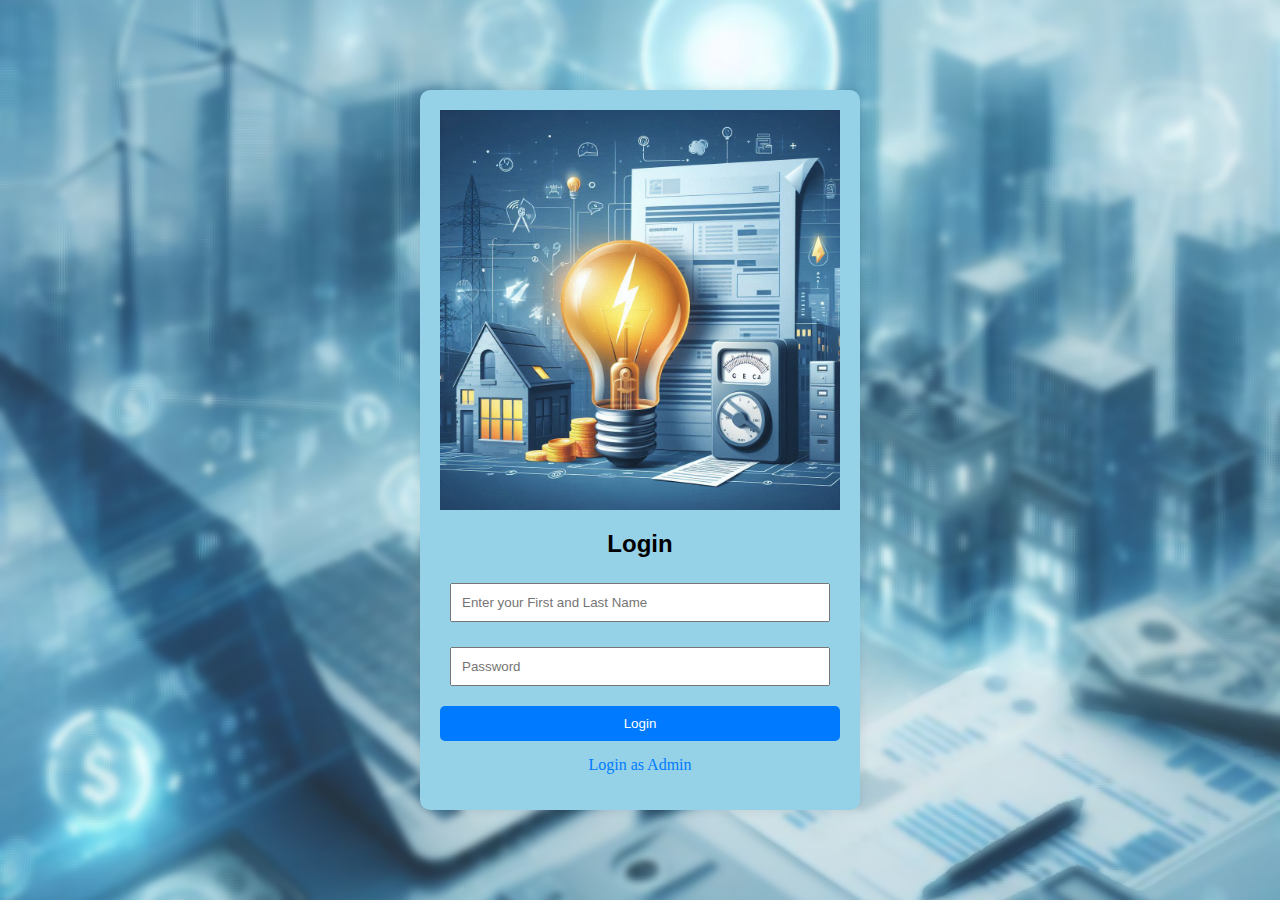
<file: index.html>
<!DOCTYPE html>
<html lang="en">
<head>
    <meta charset="UTF-8">
    <meta name="viewport" content="width=device-width, initial-scale=1.0">
    <title>Login</title>
    <link rel="stylesheet" href="styles.css">
    <script src="https://accounts.google.com/gsi/client" async defer></script>
</head>
<body>
    <div class="login-container">
        <img src="bill_login.jpeg" id="loginimage" alt="Login Image">
        <h2>Login</h2>
        <form id="loginForm" method="post" action="login.php">
            <div class="form-group">
                <input type="text" id="username" placeholder="Enter your First and Last Name" name="username" required>
            </div>
            <div class="form-group">
                <input type="password" id="password" placeholder="Password" name="password" required>
            </div>
            <div class="form-group">
                <button type="submit">Login</button>
            </div>
        </form>
        <div id="google-signin-button"></div>
        <a href="admin.php" id="underlinetext">Login as Admin</a>
        <p id="errorMessage" style="color: red;"></p>
    </div>
    <script src="scripts.js"></script>
</body>
</html>
</file>
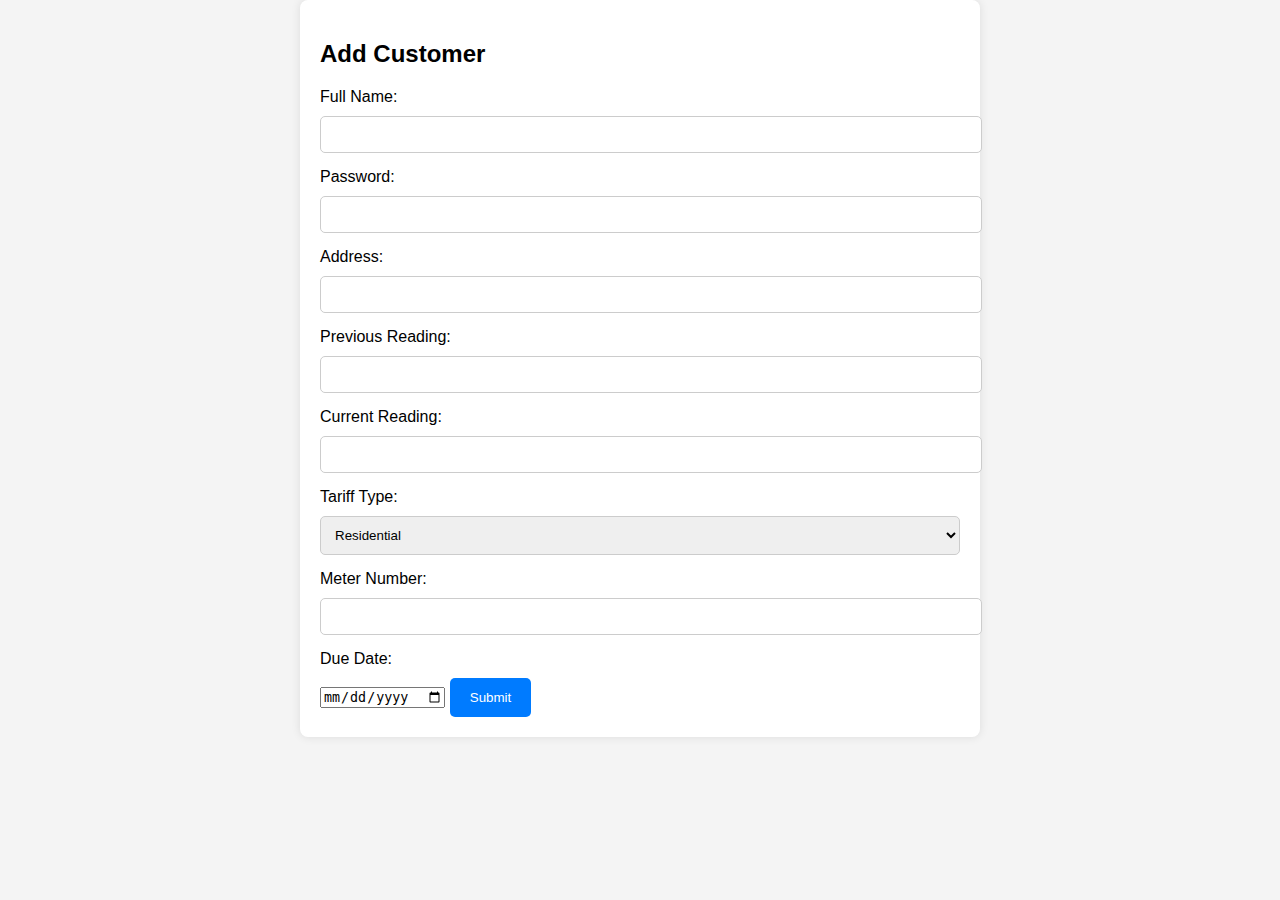
<file: add_customer.html>
<!DOCTYPE html>
<html lang="en">

<head>
    <meta charset="UTF-8">
    <meta name="viewport" content="width=device-width, initial-scale=1.0">
    <title>Add Customer</title>
    <style>
        body {
            font-family: Arial, sans-serif;
            margin: 0;
            padding: 0;
            background-color: #f4f4f4;
        }

        form {
            width: 50%;
            margin: 0 auto;
            padding: 20px;
            background-color: #fff;
            border-radius: 8px;
            box-shadow: 0 0 10px rgba(0, 0, 0, 0.1);
        }

        label {
            display: block;
            margin-bottom: 10px;
        }

        input[type="text"],
        input[type="password"],
        input[type="number"] {
            width: 100%;
            padding: 10px;
            margin-bottom: 15px;
            border: 1px solid #ccc;
            border-radius: 5px;
        }

        select {
            width: 100%;
            padding: 10px;
            margin-bottom: 15px;
            border: 1px solid #ccc;
            border-radius: 5px;
        }

        button {
            padding: 12px 20px;
            background-color: #007bff;
            color: #fff;
            border: none;
            border-radius: 5px;
            cursor: pointer;
        }

        button:hover {
            background-color: #0056b3;
        }
    </style>
</head>

<body>
    <form action="add_customer.php" method="POST">
        <h2>Add Customer</h2>
        <label for="username">Full Name:</label>
        <input type="text" id="username" name="username" required>

        <label for="password">Password:</label>
        <input type="password" id="password" name="password" required>

        <label for="address">Address:</label>
        <input type="text" id="address" name="address" required>

        <label for="previous_reading">Previous Reading:</label>
        <input type="number" id="previous_reading" name="previous_reading" step="0.01" required>

        <label for="current_reading">Current Reading:</label>
        <input type="number" id="current_reading" name="current_reading" step="0.01" required>

        <label for="tariff_type">Tariff Type:</label>
        <select id="tariff_type" name="tariff_type" required>
            <option value="residential">Residential</option>
            <option value="commercial">Commercial</option>
            <option value="industrial">Industrial</option>
        </select>

        <label for="meter_number">Meter Number:</label>
        <input type="text" id="meter_number" name="meter_number" required>

        <label for="due_date">Due Date:</label>
        <input type="date" id="due_date" name="due_date" required>

        <button type="submit">Submit</button>
    </form>
</body>

</html>
</file>
<file: styles.css>
body {
    margin: 0; /* Optional: To remove default body margin */
    height: 100vh; /* Ensure the body covers the entire viewport height */
    display: flex;
    justify-content: center;
    align-items: center;
    background-image: url(Designer.png);
    background-size: cover;
    background-position: center;
    background-repeat: no-repeat;
    background-color: rgb(200, 232, 243); /* Optional: Add a background color */
}

.login-container {
    background: rgb(149, 210, 231);
    /* background-image: url(Designer.png); */
    padding: 20px;
    border-radius: 10px;
    box-shadow: 0 0 10px rgba(0, 0, 0, 0.1);
    max-width: 400px; /* Control the max width of the container */
    width: 100%;
    text-align: center;
}

#loginimage {
    max-width: 100%;
    height: auto;
    display: block;
    margin: 0 auto 20px;
}

.form-group {
    margin-bottom: 15px;
}

input[type="text"],
input[type="password"] {
    width: calc(100% - 20px);
    padding: 10px;
    margin: 5px 0;
    box-sizing: border-box;
}
h2{
    font-family:'Trebuchet MS', 'Lucida Sans Unicode', 'Lucida Grande', 'Lucida Sans', Arial, sans-serif;}
button {
    width: 100%;
    padding: 10px;
    background: #007BFF;
    border: none;
    color: #fff;
    border-radius: 5px;
    cursor: pointer;
}

button:hover {
    background: #0056b3;
}

#underlinetext {
    display: block;
    margin-top: 10px;
    text-decoration: none;
    color: #007BFF;
}

#underlinetext:hover {
    text-decoration: underline;
}

#google-signin-button {
    margin-top: 10px
}
</file>
